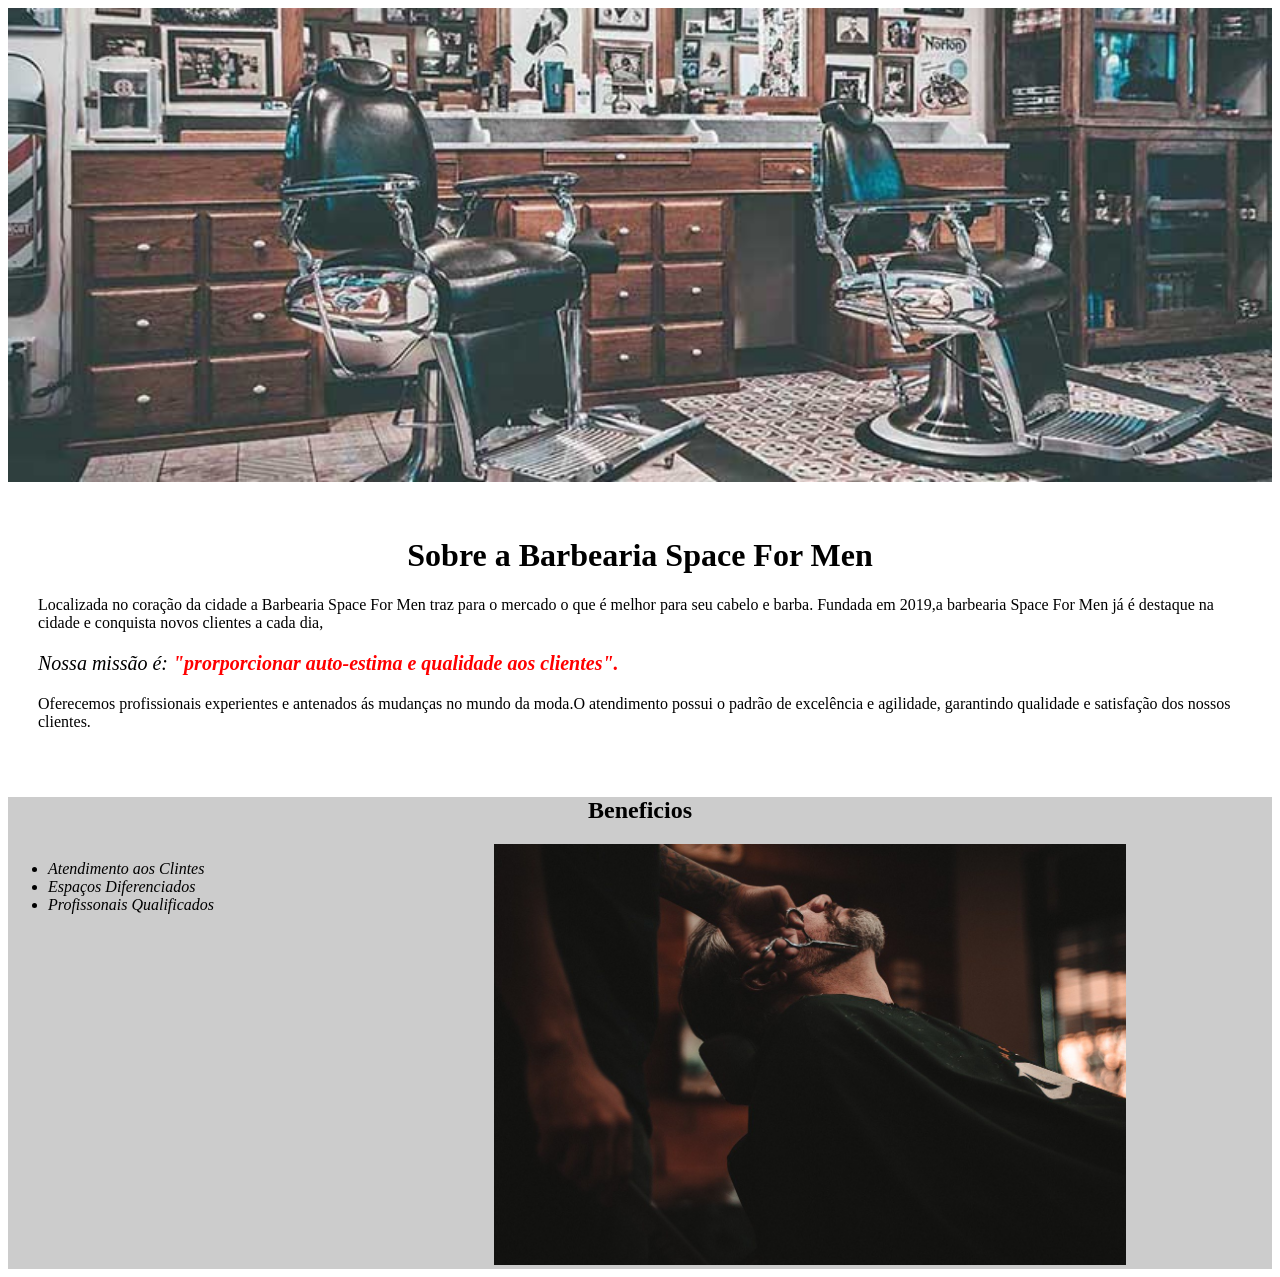
<file: index.html>
<!DOCTYPE html>
<html lang="pt-br">

<head>
    <meta charset="UTF-8">
    <meta name="viewport" content="width=device-width, initial-scale=1.0">
    <title>Space For Men</title>
    <link rel="stylesheet" href="style.css">
</head>

<body>

    <img src="./img/banner.jpg" alt="banner" class="banner">
    <div class="principal">
    <header>
        <h1 class="titulo-centralizado">Sobre a Barbearia Space For Men</h1>

    </header>
    <main>
        <p>Localizada no coração da cidade a Barbearia Space For Men traz para o mercado o que é melhor para seu cabelo
            e barba.
            Fundada em 2019,a barbearia Space For Men já é destaque na cidade e conquista novos clientes a cada dia,
        </p>
        
        <p class="missao"><em>Nossa missão é:<strong> "prorporcionar auto-estima e qualidade aos clientes".</strong></em></p>

        <p>Oferecemos profissionais experientes e antenados ás mudanças no mundo da moda.O atendimento possui o padrão
            de excelência e agilidade,
            garantindo qualidade e satisfação dos nossos clientes.</p>
        </div>
           <div class="beneficios">
            <h2 class="titulo-centralizado">Beneficios</h2>

         <ul>
         <li class="itens">Atendimento aos Clintes</li>
         <li class="itens">Espaços Diferenciados</li>
         <li class="itens">Profissonais Qualificados</li>
         </ul>
         <img src ="./img/beneficios.jpg" alt="beneficios" class="imagembeneficios">
         </div>




    </main>
    <footer></footer>

</body>

</html>
</file>
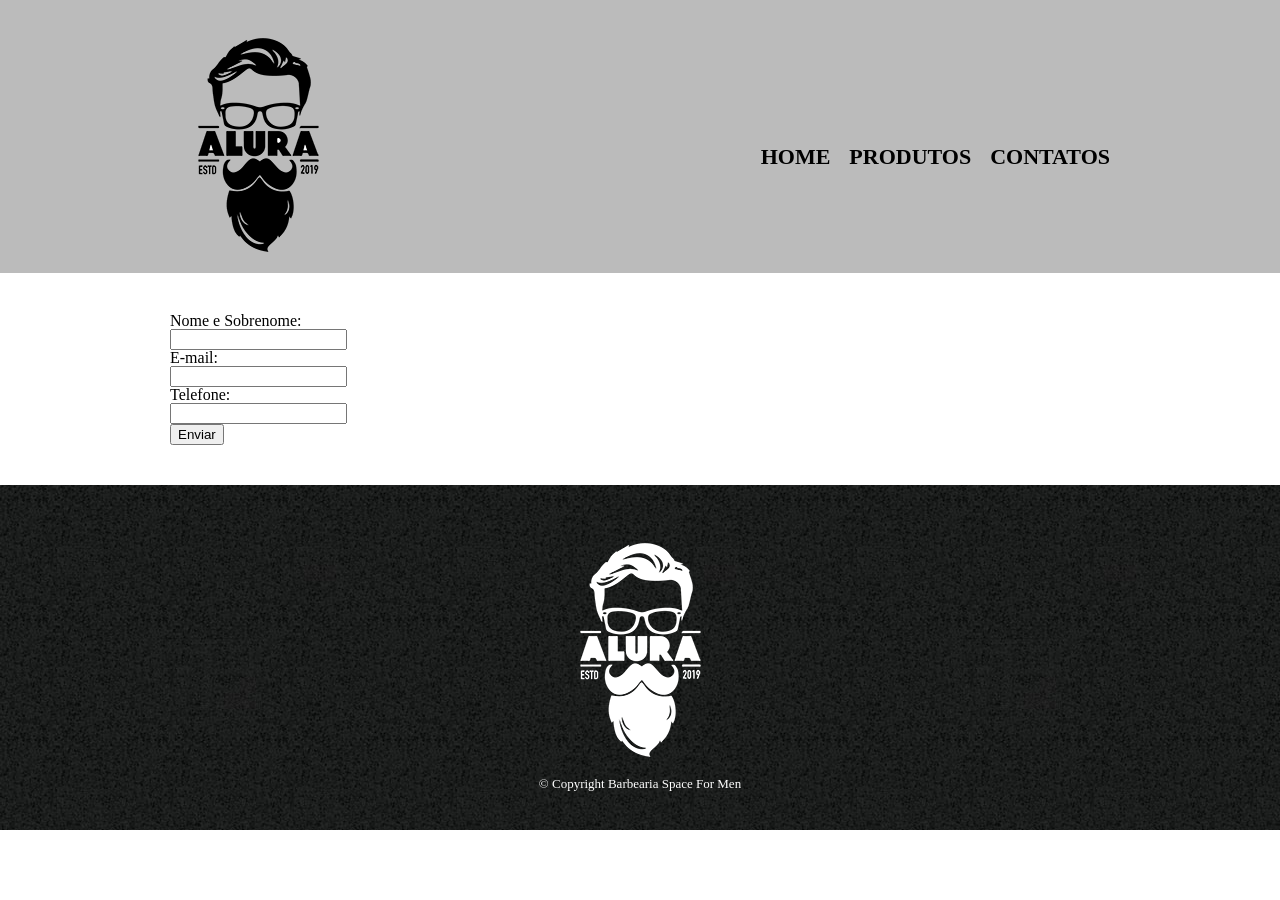
<file: contatos.html>
<!DOCTYPE html>
<html lang="pt-br">

<head>
    <meta charset="UTF-8">
    <meta name="viewport" content="width=device-width, initial-scale=1.0">
    <title>Contatos - Barbearia Space For Men</title>
    <link rel="stylesheet" href="reset.css">
    <link rel="stylesheet" href="contato.css">
</head>

<body>
    <header>
        <div class="caixa">

            <h1><img src="./img/logo.png" alt="logo"></h1>
            <nav>
                <ul>

                    <li><a href="index.html">Home</a> </li>
                    <li><a href="produtos.html">Produtos</a> </li>
                    <li><a href="contatos.html">Contatos</a> </li>
                </ul>
        </div>
        </nav>

    </header>

    <main>

        <form action="">
           <label for="nomesobrenome">Nome e Sobrenome:</label>
            <input type="text" id="nomesobrenome">

            <label for="email">E-mail:</label>
            <input type="email" id="email">

            <label for="tela" >Telefone:</label>
            <input type="tela" id="tela">
        
            <input type="submit" value="Enviar">

        </form>


    </main>








    <footer>
        <img src="./img/logo-branco.png" alt="logo-branco">
        <p class="copy">&copy; Copyright Barbearia Space For Men</p>
    </footer>


</body>

</html>
</file>
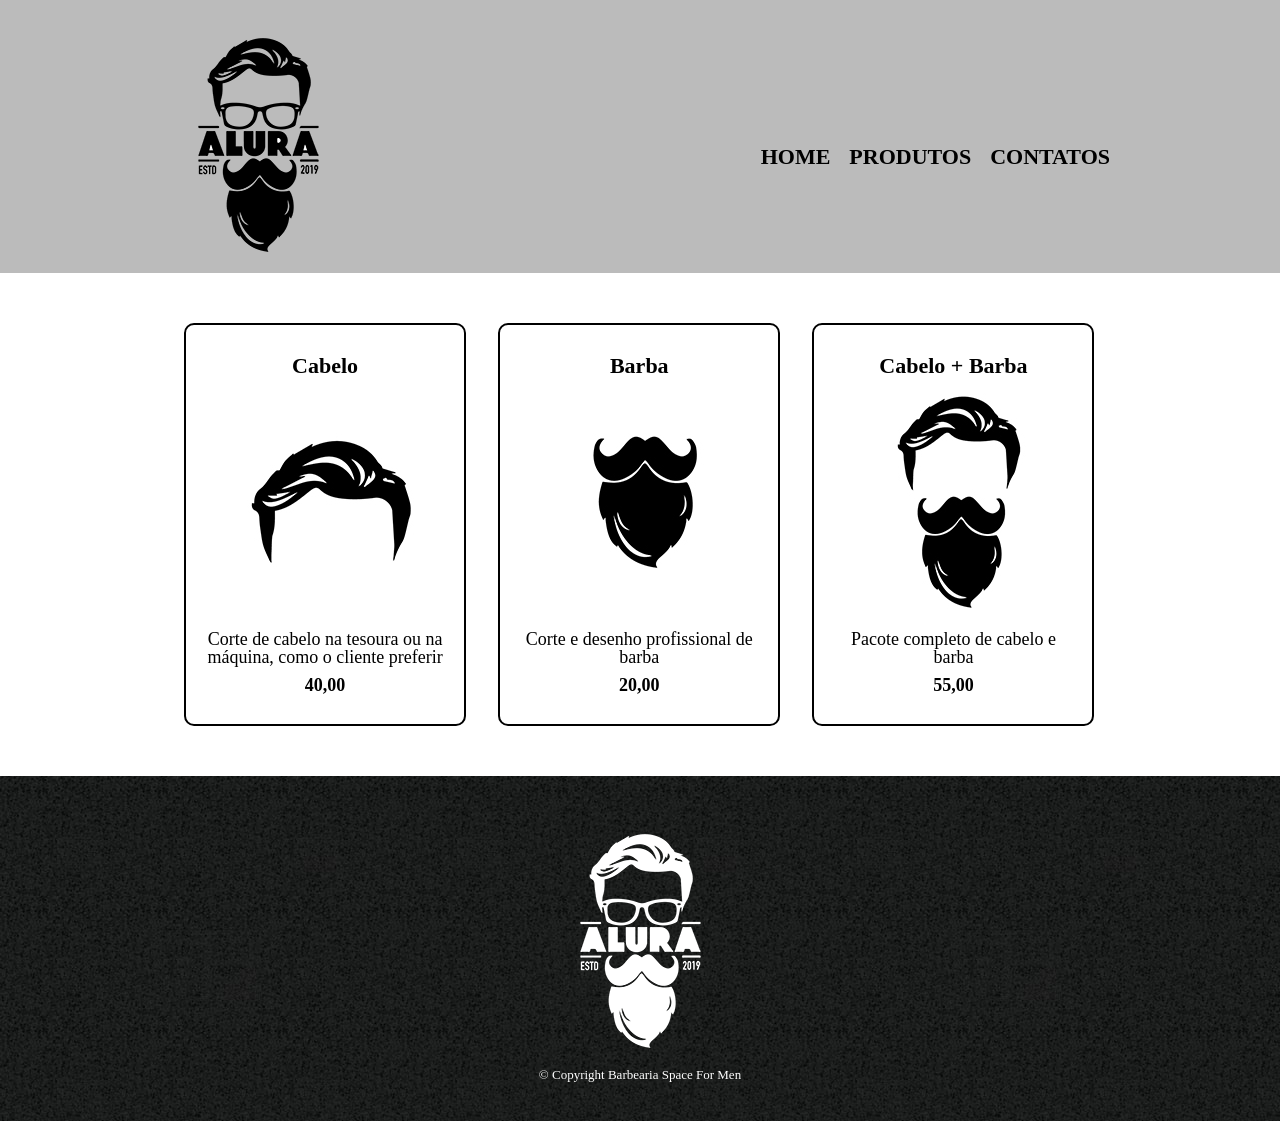
<file: produtos.html>
<!DOCTYPE html>
<html lang="pt-br">

<head>
    <meta charset="UTF-8">
    <meta name="viewport" content="width=device-width, initial-scale=1.0">
    <title>Produtos - Space For Men</title>
    <link rel="stylesheet" href="reset.css">
    <link rel="stylesheet" href="produtos.css">
</head>

<body>
    <header>
        <div class="caixa">

            <h1><img src="./img/logo.png" alt="logo"></h1>
            <nav>
                <ul>

                    <li><a href="index.html">Home</a> </li>
                    <li><a href="produtos.html">Produtos</a> </li>
                    <li><a href="contatos.html">Contatos</a> </li>
                </ul>
        </div>
        </nav>

    </header>

    <main>
        <ul class="produtos">
            <li>
                <h2>Cabelo</h2>
                <img src="./img/cabelo.jpg" alt="cabelo">
                <p class="descricao">Corte de cabelo na tesoura ou na máquina, como o cliente preferir</p>
                <p class="preco">40,00</p>
            </li>

            <li>
                <h2>Barba</h2>
                <img src="./img/barba.jpg" alt="barba">
                <p class="descricao">Corte e desenho profissional de barba</p>
                <p class="preco">20,00</p>
            </li>
            <li>
                <h2>Cabelo + Barba</h2>
                <img src="./img/cabelo+barba.jpg" alt="cabelo=barba">
                <p class="descricao">Pacote completo de cabelo e barba</p>
                <p class="preco">55,00</p>
            </li>
        </ul>

    </main>


    <footer>
        <img src="./img/logo-branco.png" alt="logo-branco">
        <p class="copy">&copy; Copyright Barbearia Space For Men</p>
    </footer>

</body>

</html>
</file>
<file: style.css>
.banner{
    width: 100%;
}
.principal{
    background-color: #ffffff;
    padding:30px;
}

.titulo-centralizado{
     text-align: center;
}
.missao{
    font-size: 20px;
}
em strong{
    color: #ff0000
}
.beneficios{
    background-color: #cccccc;
}
.itens{
    font-style: italic;
}
ul{
    display:inline-block;
   vertical-align: top;
   width: 20%;
   margin-right: 15%;
}
.imagembeneficios{
    width:50%;
}
</file>
<file: contato.css>
header{
    background-color: #bbbbbb;
    padding: 20px 0 0;
}
.caixa{
    width: 940px;
margin: 0 auto;
position: relative;
}

nav{
position: absolute;
top: 126px;
right: 0;
}

nav li{
    display: inline;
    margin: 0 0 0 15px;
}

nav a{
    text-transform: uppercase;
    color: #000000;
    font-weight: bold;
    font-size: 22px;
    text-decoration: none;
}
nav a:hover{
    color: #c78c19;
    text-decoration: underline;
}
main{
    width: 940px;
    margin: 0 auto;
}
 form{
    margin: 40px 0; 
}

form label{
    display: block;
 
}
form input{
    display: block;
    
}


footer{
    text-align: center;
    background-image: url(./img/bg.jpg);
    color: white;
    padding: 40px 0;
    font-size: 13px;
}
</file>
<file: produtos.css>
header{
    background-color: #bbbbbb;
    padding: 20px 0 0;
}
.caixa{
width: 940px;
margin: 0 auto;
position: relative;
}
nav{
position: absolute;
top: 126px;
right: 0;
}


nav li{
    display: inline;
    margin: 0 0 0 15px;
}

nav a{
    text-transform: uppercase;
    color: #000000;
    font-weight: bold;
    font-size: 22px;
    text-decoration: none;
}
nav a:hover{
    color: #c78c19;
    text-decoration: underline;


}
.produtos{
  width: 940px;
   margin: 0 auto;
   padding: 50px 0;
}
.produtos li{
    display: inline-block;
   text-align: center;
   width: 30%;
   vertical-align: top;
   margin:0 1.5%;
   padding: 30px 20px;
  box-sizing: border-box;
  border:solid 2px #000000;
  border-radius: 10px;


}
.produtos li:hover{
   border-color: #c78c19;

}
.produtos li:active{
   border-color: #088c19;

}
.produtos li:hover h2{
  font-size: 34px;
  
}
.produtos h2{
    font-size: 22px;
    font-weight: bold;
}

.descricao{
    font-size: 18px;
}
.preco{
    font-size: 18px;
    font-weight: bold;
    margin-top: 10px;
}
footer{
    text-align: center;
    background-image: url(./img/bg.jpg);
    color: white;
    padding: 40px 0;
    font-size: 13px;
}
</file>
